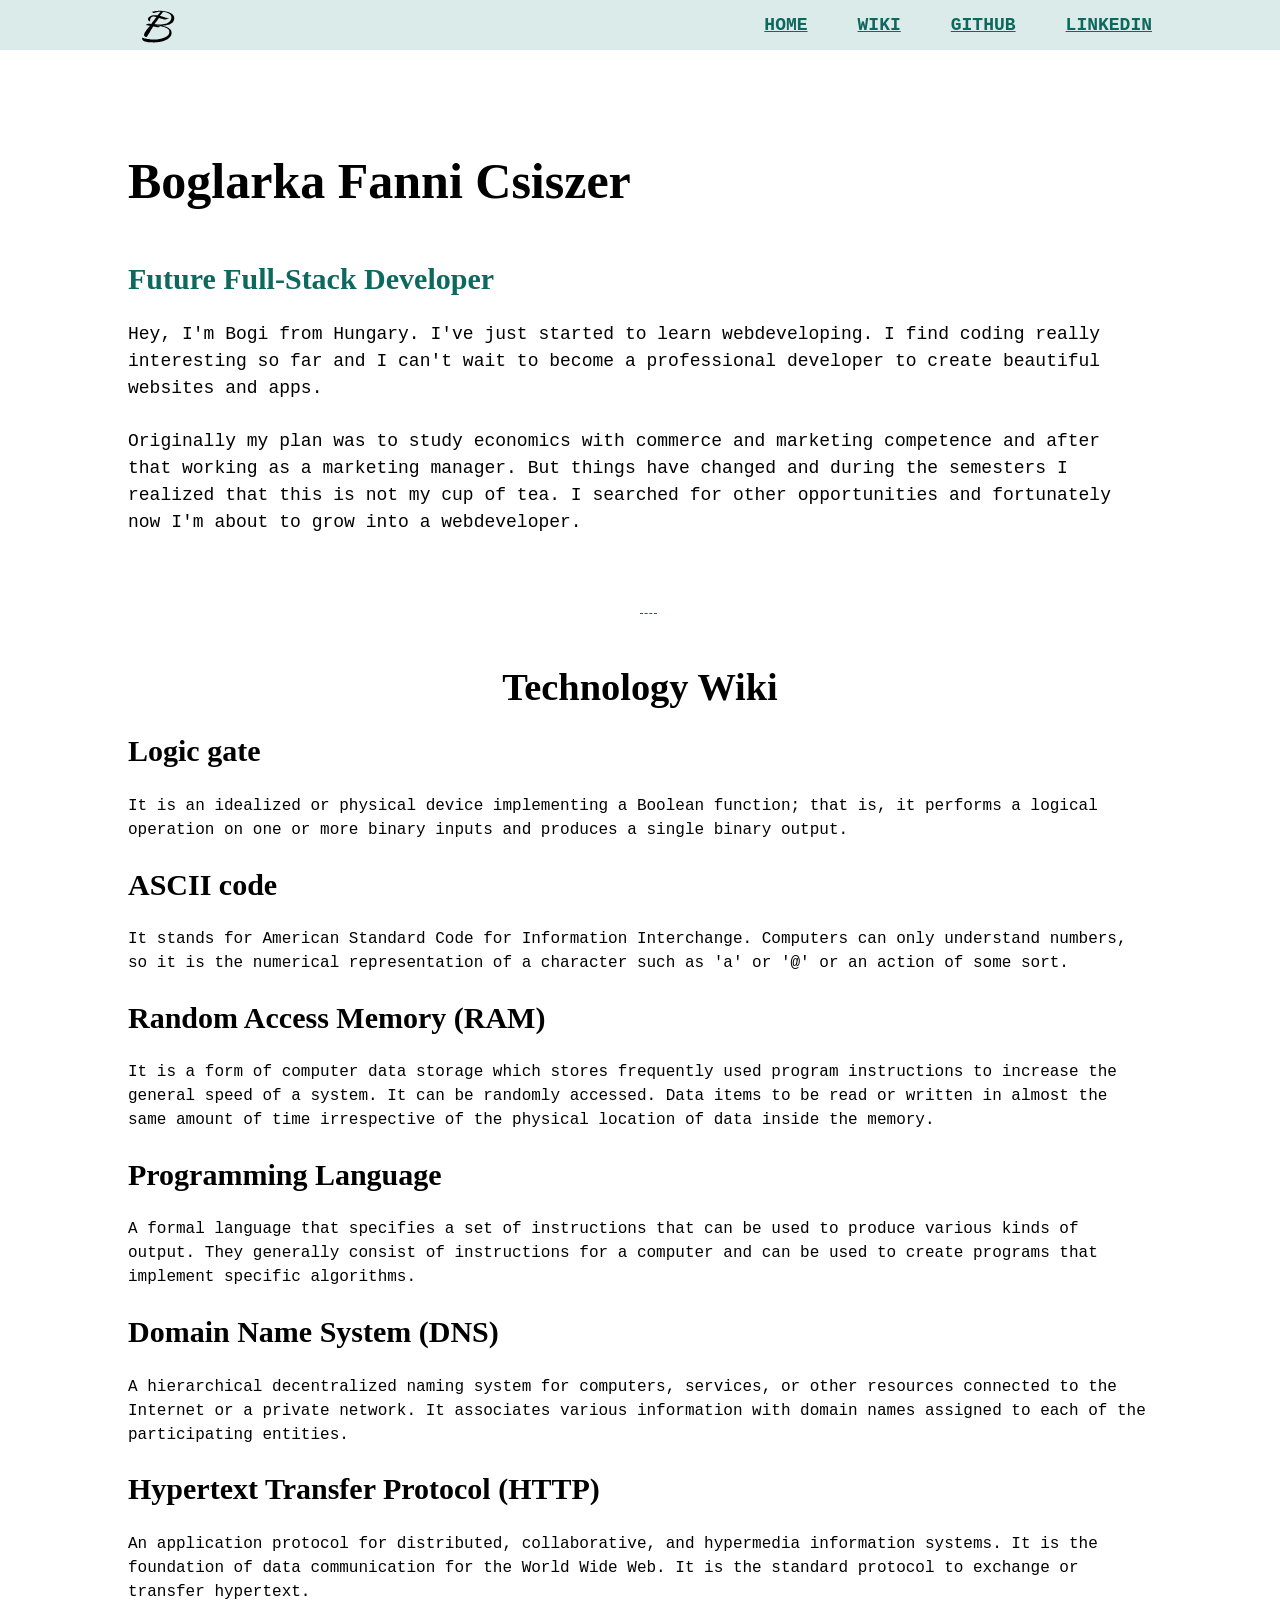
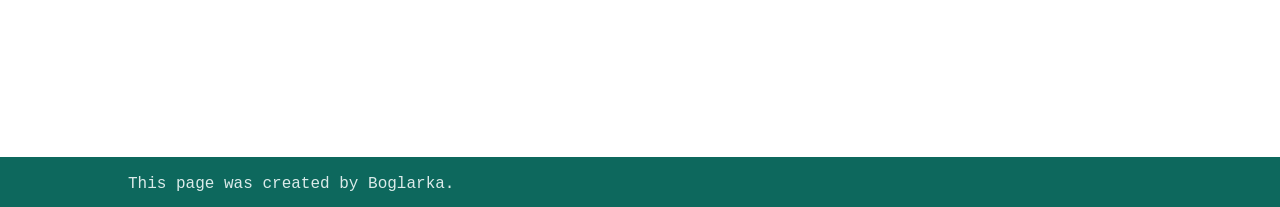
<file: index.html>
<!DOCTYPE html>
<html lang="en">
  <head>
    <title>Boglarka's website</title>
    <meta charset="UTF-8">
    <link rel="stylesheet" href="styles.css" >
    <link rel="icon" href="assets/logo.ico">
  </head>
  <body>
    <header>
      <nav>
        <img src="assets/logo.svg" alt="logo.svg" id="logo" >
        <a href="https://www.linkedin.com/in/csisz%C3%A9r-fanni-bogl%C3%A1rka-778b731a4/" target="_blank" id="lastnav">LINKEDIN</a>
        <a href="https://github.com/BoglarkaFanni" target="_blank">GITHUB</a>
        <a href="https://github.com/green-fox-academy/teaching-materials/blob/master/workshop/first-website/wiki.md" target="_blank">WIKI</a>
        <a href="./CsiszerFanniBoglarka.html">HOME</a>
      </nav>
    </header>
    <main>
        <h1>Boglarka Fanni Csiszer</h1>
        <h2>Future Full-Stack Developer</h2>
          <p> 
            Hey, I'm Bogi from Hungary. I've just started to learn webdeveloping. 
            I find coding really interesting so far and I can't wait to become a professional developer to create
            beautiful websites and apps.
          </p>
          <p>
            Originally my plan was to study economics with commerce and marketing competence and after 
            that working as a marketing manager. 
            But things have changed and during the semesters I realized that this is not my cup of tea.
            I searched for other opportunities and fortunately now I'm about to grow into a webdeveloper.
          </p>
    
       
       <hr>
      <article>
        <h2 id="tech">Technology Wiki</h2>
            <h3>Logic gate</h3>
            <p>It is an idealized or physical device implementing a Boolean function; that is,
              it performs a logical operation on one or more binary inputs and produces a single binary output.</p>

            <h3>ASCII code</h3>
            <p>It stands for American Standard Code for Information Interchange. Computers can only understand numbers,
              so it is the numerical representation of a character such as 'a' or '@' or an action of some sort.</p>
            
            <h3>Random Access Memory (RAM)</h3>
            <p>It is a form of computer data storage which stores frequently used program instructions to increase the general speed of a system. It can be randomly accessed. Data items to be read 
              or written in almost the same amount of time irrespective of the physical location of data inside the memory.</p>

            <h3>Programming Language</h3>
            <p>A formal language that specifies a set of instructions that can be used to produce various kinds of output. They generally 
              consist of instructions for a computer and can be used to create programs that implement specific algorithms.</p>

            <h3>Domain Name System (DNS)</h3>
            <p>A hierarchical decentralized naming system for computers, services, or other resources connected to the Internet or a private network.
              It associates various information with domain names assigned to each of the participating entities.</p>

            <h3>Hypertext Transfer Protocol (HTTP)</h3>
            <p>An application protocol for distributed, collaborative, and hypermedia information systems. It is the foundation
              of data communication for the World Wide Web. It is the standard protocol to exchange or transfer hypertext.</p>
       </article>

    </main>

    <footer>
      <p id="footer">This page was created by Boglarka.</p>
    </footer>
       
  </body>
</html>
</file>
<file: styles.css>
* {
  margin: 0;
  padding: 0;
  font-family: 'Consolas', 'Courier';
}

main {
  background-image: url("https://www.toptal.com/designers/subtlepatterns/uploads/white-waves.png");
  padding: 0 10% 10% 10%;
}

#logo {
  height: 50px;
  width: 60px;
  display: inline;
  padding-left: 10%;

}


header {
  background-color: #DBEBEA;
  padding: 0;
  height: 50px;
  width: 100%;
}

nav a {
  color: #0d685d;
  float: right;
  padding: 15px 25px;
  font-size: 18px;
  font-weight: 600;
}

nav a:hover {
  color:#052b27;
}

#lastnav {
  padding-right: 10%;
}


hr { 
  border-style: none;
  border-top-style: dashed;
  border-color:#0d685d;
  border-width: 1.8px;
  width: 0.7%;
  padding-left: 10px;
  margin: 5% 50%;
}

h1, h2, h3 {
  font-family: 'Kanit', 'Sans-serif';
}


h1 {
  font-size: 50px;
  font-family: 'PT Serif';
  padding: 10% 0 5% 0;
}

h2 {
  font-size: 30px;
  color:#0d685d;
  padding-bottom: 2.5%;
  font-weight: 700;
}

#tech {
  color:black;
  text-align: center;
  font-weight: bold;
  font-size: 2.4em;
}

h3 {
  padding-bottom: 2.5%;
  font-size: 30px;
}
p {
  line-height: 1.5;
  padding-bottom: 2.5%;
  font-size: 18px;
}

article p {
  font-size: 16px;
}

footer {
  background-color:#0d685d;
  color:#DBEBEA;
  height: 50px;
  width: 100%;
}

#footer {
  margin-bottom: 0em;
  padding:15px 0 0 10%;
  font-size: 16px;
}
</file>
